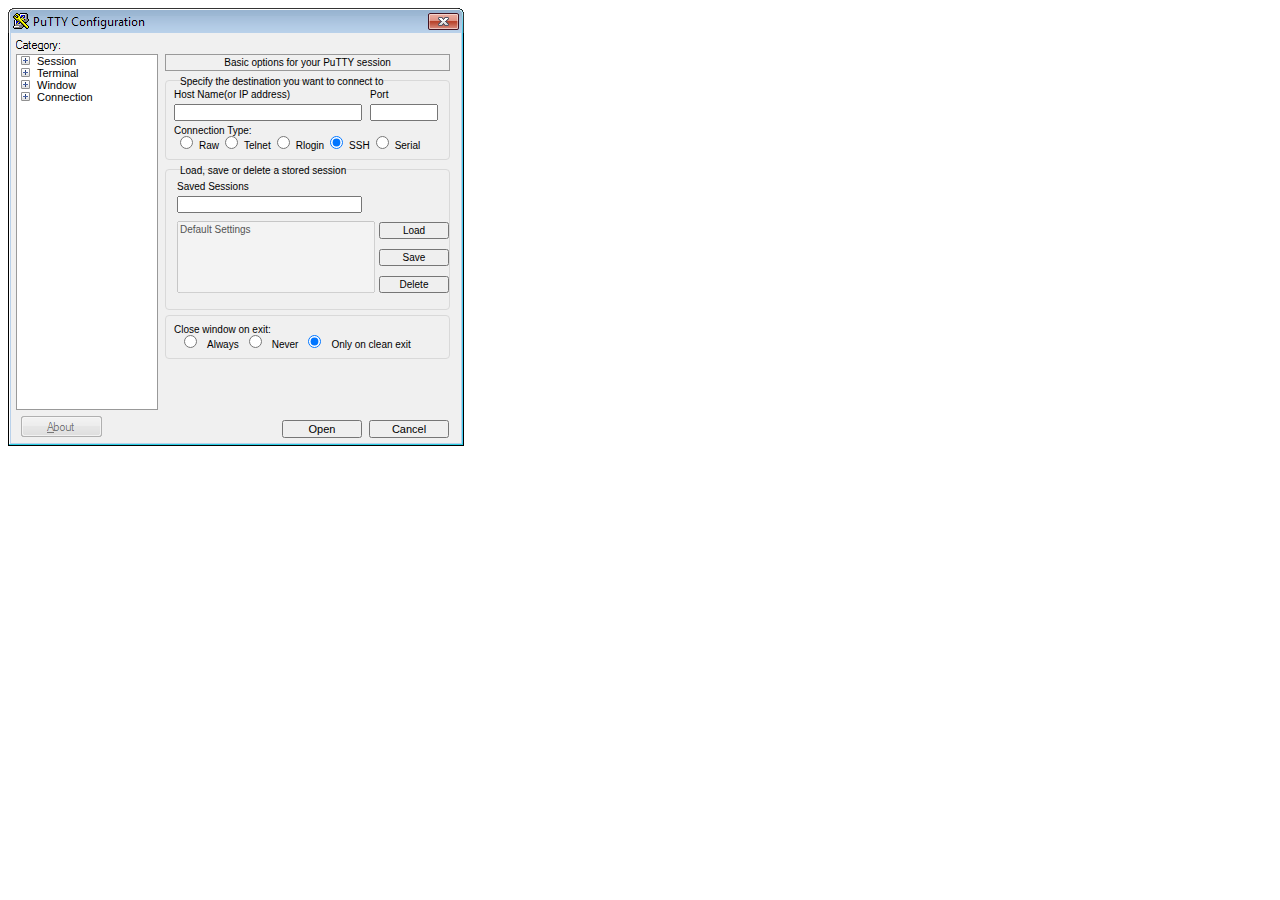
<file: PUTTY/puttyTerminal.html>
<!doctype html>
<html>
    <head>
        <meta charset="utf-8">
        <title>Promina and Redcom Tempus</title>
        <link href="css/puttyMenu.css" rel="stylesheet" type="text/css">
    </head>
    <body>
        <div id="puttyBox">

            <!--end puttyBox--> 
        </div>
        <script src="../jquery/jquery-1.10.2.js"></script> 
        <script src="../jquery/jquery-ui-1.10.4.custom.min.js"></script> 
        <script src="js/puttyMenu.js"></script>
        <script>
            buildPutty()
        </script>
    </body>
</html>
</file>
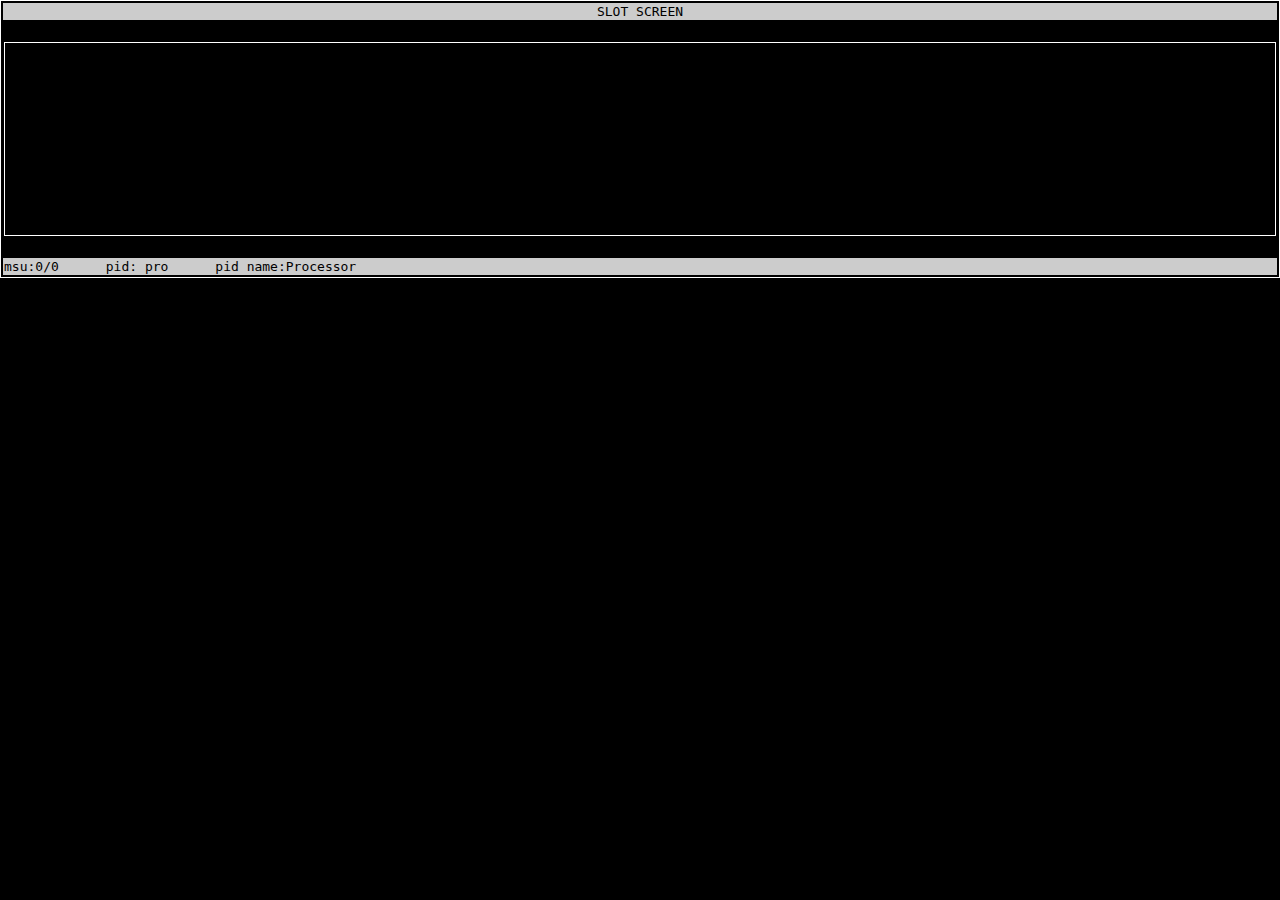
<file: js/bu_html/slotSCreen.html>
<!doctype html>
<html>
    <head>
        <meta charset="utf-8">
        <title>Untitled Document</title>
        <link href="../../css/terminal.css" rel="stylesheet" type="text/css">
    </head>

    <body>
        <script src="../../../jquery/jquery-1.10.2.js"></script>
        <script>
            function RedcomSlotScreen() {
                this.SlotScreenArr = [];
                this.SlotScreenArr.push(['PHY', 'auto (10half 10full 100half 100full)']);//0
                this.SlotScreenArr.push(['FQDN', 'localhost']);//1
                this.SlotScreenArr.push(['IP_ADDR', '0.0.0.0/0']);//2
                this.SlotScreenArr.push(['GATEWAY', '0.0.0.0']);//3
                this.SlotScreenArr.push(['DHCP', 'off']);//4
                this.SlotScreenArr.push(['60V4_TUNNEL', '0.0.0.0']);//5
                this.SlotScreenArr.push(['ICMP_ECHO', 'on']);//6
                this.SlotScreenArr.push(['ND6_REDIRECT', 'off']);//7
                this.SlotScreenArr.push(['IP6_ADDR', '::/0']);//8
                this.SlotScreenArr.push(['MTU', '1500']);//9
				
				this.SlotScreenArr.push(['VLAN_ID', '0']);//10
                this.SlotScreenArr.push(['ICMP_DEST', 'on']);//11
                this.SlotScreenArr.push(['AGENT', '0']);//12
				
				
				
                this.SlotScreenArr.push(['NET_MASK', '0.0.0.0']);//13
                this.SlotScreenArr.push(['LINKLOCAL', 'off']);//14
                this.SlotScreenArr.push(['TAGGING', 'off']);//15
                this.SlotScreenArr.push(['ICMP6_LIMIT', '500 ms']);//16
                this.SlotScreenArr.push(['IP6_DAD', 'on']);//17
                
				
                this.SlotScreenArr.push(['msu', '0/0']);//18
                this.SlotScreenArr.push(['pid', 'pro']);//19
                this.SlotScreenArr.push(['pid name', 'Processor']);//20


                this.slotScreenPorts = 'none';
                this.slotScreenTimeslots = 'none';

                this.SlotScreenTable = function() {
                    var SlotScreenBody = '';
                    SlotScreenBody += '<table class="terminalTables tableBorder">';
                    SlotScreenBody += '<tr>';
                    SlotScreenBody += '<td colspan="5" class="greyTD centerTD">SLOT SCREEN</td>';
                    SlotScreenBody += '</tr>';
                    SlotScreenBody += '<tr>';
                    SlotScreenBody += '<td width="11%">ports :</td>';
                    SlotScreenBody += '<td width="15%">'+this.slotScreenPorts+'</td>';
                    SlotScreenBody += '<td width="42%">&nbsp;</td>';
                    SlotScreenBody += '<td width="16%">timeslots :</td>';
                    SlotScreenBody += '<td width="16%">'+this.slotScreenTimeslots+'</td>';
                    SlotScreenBody += '</tr>';
                    SlotScreenBody += '<tr>';
                    SlotScreenBody += '<td colspan="5"><table class="terminalTables tableBorder">';
                    SlotScreenBody += '<tr>';
                    SlotScreenBody += '<td width="5%">PHY</td>';
                    SlotScreenBody += '<td width="2%">=</td>';
                    SlotScreenBody += '<td colspan="4">' + this.SlotScreenArr[0][1] + '</td>';
                    SlotScreenBody += '<td colspan="3">&nbsp;</td>';
                    SlotScreenBody += '</tr>';
                    SlotScreenBody += '<tr>';
                    SlotScreenBody += '<td>FQDN</td>';
                    SlotScreenBody += '<td>=</td>';
                    SlotScreenBody += '<td colspan="4">' + this.SlotScreenArr[1][1] + '</td>';
                    SlotScreenBody += '<td colspan="3">&nbsp;</td>';
                    SlotScreenBody += '</tr>';
                    SlotScreenBody += '<tr>';
                    SlotScreenBody += '<td>IP_ADDR</td>';
                    SlotScreenBody += '<td>=</td>';
                    SlotScreenBody += '<td colspan="4">' + this.SlotScreenArr[2][1] + '</td>';
                    SlotScreenBody += '<td width="5%">NET_MASK</td>';
                    SlotScreenBody += '<td width="2%">=</td>';
                    SlotScreenBody += '<td width="14%">' + this.SlotScreenArr[13][1] + '</td>';
                    SlotScreenBody += '</tr>';
                    SlotScreenBody += '<tr>';
                    SlotScreenBody += '<td>GATEWAY</td>';
                    SlotScreenBody += '<td>=</td>';
                    SlotScreenBody += '<td colspan="4">' + this.SlotScreenArr[3][1] + '</td>';
                    SlotScreenBody += '<td>LINKLOCAL</td>';
                    SlotScreenBody += '<td>=</td>';
                    SlotScreenBody += '<td>' + this.SlotScreenArr[14][1] + '</td>';
                    SlotScreenBody += '</tr>';
                    SlotScreenBody += '<tr>';
                    SlotScreenBody += '<td>DHCP</td>';
                    SlotScreenBody += '<td>=</td>';
                    SlotScreenBody += '<td width="17%">' + this.SlotScreenArr[4][1] + '</td>';
                    SlotScreenBody += '<td width="5%">VLAN_ID</td>';
                    SlotScreenBody += '<td width="1%">=</td>';
                    SlotScreenBody += '<td width="14%">' + this.SlotScreenArr[10][1] + '</td>';
                    SlotScreenBody += '<td>TAGGING</td>';
                    SlotScreenBody += '<td>=</td>';
                    SlotScreenBody += '<td>' + this.SlotScreenArr[15][1] + '</td>';
                    SlotScreenBody += '</tr>';
                    SlotScreenBody += '<tr>';
                    SlotScreenBody += '<td>60V4_TUNNEL</td>';
                    SlotScreenBody += '<td>=</td>';
                    SlotScreenBody += '<td colspan="4">' + this.SlotScreenArr[5][1] + '</td>';
                    SlotScreenBody += '<td colspan="3">&nbsp;</td>';
                    SlotScreenBody += '</tr>';
                    SlotScreenBody += '<tr>';
                    SlotScreenBody += '<td>ICMP_ECHO</td>';
                    SlotScreenBody += '<td>=</td>';
                    SlotScreenBody += '<td>' + this.SlotScreenArr[6][1] + '</td>';
                    SlotScreenBody += '<td>ICMP_DEST</td>';
                    SlotScreenBody += '<td>=</td>';
                    SlotScreenBody += '<td>' + this.SlotScreenArr[11][1] + '</td>';
                    SlotScreenBody += '<td>ICMP6_LIMIT</td>';
                    SlotScreenBody += '<td>=</td>';
                    SlotScreenBody += '<td>' + this.SlotScreenArr[16][1] + '</td>';
                    SlotScreenBody += '</tr>';
                    SlotScreenBody += '<tr>';
                    SlotScreenBody += '<td>ND6_REDIRECT</td>';
                    SlotScreenBody += '<td>=</td>';
                    SlotScreenBody += '<td colspan="4">' + this.SlotScreenArr[7][1] + '</td>';
                    SlotScreenBody += '<td colspan="3">&nbsp;</td>';
                    SlotScreenBody += '</tr>';
                    SlotScreenBody += '<tr>';
                    SlotScreenBody += '<td>IP6_ADDR</td>';
                    SlotScreenBody += '<td>=</td>';
                    SlotScreenBody += '<td colspan="4">' + this.SlotScreenArr[8][1] + '</td>';
                    SlotScreenBody += '<td colspan="3">&nbsp;</td>';
                    SlotScreenBody += '</tr>';
                    SlotScreenBody += '<tr>';
                    SlotScreenBody += '<td>MTU</td>';
                    SlotScreenBody += '<td>=</td>';
                    SlotScreenBody += '<td>' + this.SlotScreenArr[9][1] + '</td>';
                    SlotScreenBody += '<td>AGENT</td>';
                    SlotScreenBody += '<td>=</td>';
                    SlotScreenBody += '<td>' + this.SlotScreenArr[12][1] + '</td>';
                    SlotScreenBody += '<td>IP6_DAD</td>';
                    SlotScreenBody += '<td>=</td>';
                    SlotScreenBody += '<td>' + this.SlotScreenArr[17][1] + '</td>';
                    SlotScreenBody += '</tr>';
                    SlotScreenBody += '</table></td>';
                    SlotScreenBody += '</tr>';
                    SlotScreenBody += '<tr class="centerTD">';
                    SlotScreenBody += '<td colspan="5">More ethernet attributes on gen ethernet screen</td>';
                    SlotScreenBody += '</tr>';
                    SlotScreenBody += '<tr class="greyTD ">';
                    SlotScreenBody += '<td colspan="5">msu:' + this.SlotScreenArr[18][1] + '&nbsp;&nbsp;&nbsp;&nbsp;&nbsp;&nbsp;pid: ' + this.SlotScreenArr[19][1] + '&nbsp;&nbsp;&nbsp;&nbsp;&nbsp;&nbsp;pid name:' + this.SlotScreenArr[20][1] + '</td>';
                    SlotScreenBody += '</tr>';
                    SlotScreenBody += '</table>';
                    return SlotScreenBody;
                }



            }
            var t = new RedcomSlotScreen();

            var t = new RedcomSlotScreen();
            $('body').append(t.SlotScreenTable());
        </script>
        <!--<table class="terminalTables tableBorder">
          <tr>
            <td colspan="5" class="greyTD centerTD">SLOT SCREEN</td>
          </tr>
          <tr>
            <td width="11%">ports :</td>
            <td width="15%">&lt;replace&gt;</td>
            <td width="42%">&nbsp;</td>
            <td width="16%">timeslots :</td>
            <td width="16%">&lt;replace&gt;</td>
          </tr>
          <tr>
            <td colspan="5"><table  class="terminalTables tableBorder">
                <tr>
                  <td width="18%">PHY</td>
                  <td width="2%">=</td>
                  <td colspan="4">&lt;replace&gt;</td>
                  <td colspan="3">&nbsp;</td>
                </tr>
                <tr>
                  <td>FQDN</td>
                  <td>=</td>
                  <td colspan="4">&lt;replace&gt;</td>
                  <td colspan="3">&nbsp;</td>
                </tr>
                <tr>
                  <td>IP_ADDR</td>
                  <td>=</td>
                  <td colspan="4">&lt;replace&gt;</td>
                  <td width="16%">NET_MASK</td>
                  <td width="2%">=</td>
                  <td width="14%">&lt;replace&gt;</td>
                </tr>
                <tr>
                  <td>GATEWAY</td>
                  <td>=</td>
                  <td colspan="4">&lt;replace&gt;</td>
                  <td>LINKLOCAL</td>
                  <td>=</td>
                  <td>&lt;replace&gt;</td>
                </tr>
                <tr>
                  <td>DHCP</td>
                  <td>=</td>
                  <td width="17%">&lt;replace&gt;</td>
                  <td width="14%">VLAN_ID</td>
                  <td width="3%">=</td>
                  <td width="14%">&lt;replace&gt;</td>
                  <td>TAGGING</td>
                  <td>=</td>
                  <td>&lt;replace&gt;</td>
                </tr>
                <tr>
                  <td>60V4_TUNNEL</td>
                  <td>=</td>
                  <td colspan="4">&lt;replace&gt;</td>
                  <td colspan="3">&nbsp;</td>
                </tr>
                <tr>
                  <td>ICMP_ECHO</td>
                  <td>=</td>
                  <td>&lt;replace&gt;</td>
                  <td>ICMP_DEST</td>
                  <td>=</td>
                  <td>&lt;replace&gt;</td>
                  <td>ICMP6_LIMIT</td>
                  <td>=</td>
                  <td>&lt;replace&gt;</td>
                </tr>
                <tr>
                  <td>ND6_REDIRECT</td>
                  <td>=</td>
                  <td colspan="4">&lt;replace&gt;</td>
                  <td colspan="3">&nbsp;</td>
                </tr>
                <tr>
                  <td>IP6_ADDR</td>
                  <td>=</td>
                  <td colspan="4">&lt;replace&gt;</td>
                  <td colspan="3">&nbsp;</td>
                </tr>
                <tr>
                  <td>MTU</td>
                  <td>=</td>
                  <td>&lt;replace&gt;</td>
                  <td>AGENT</td>
                  <td>=</td>
                  <td>&lt;replace&gt;</td>
                  <td>IP6_DAD</td>
                  <td>=</td>
                  <td>&lt;replace&gt;</td>
                </tr>
              </table></td>
          </tr>
          <tr>
            <td colspan="5">More ethernet attributes on gen ethernet screen</td>
          </tr>
          <tr class="greyTD ">
            <td colspan="5">msu:&lt;replace&gt; pid: &lt;replace&gt; pid name:&lt;replace&gt;</td>
          </tr>
        </table>-->
    </body>
</html>
</file>
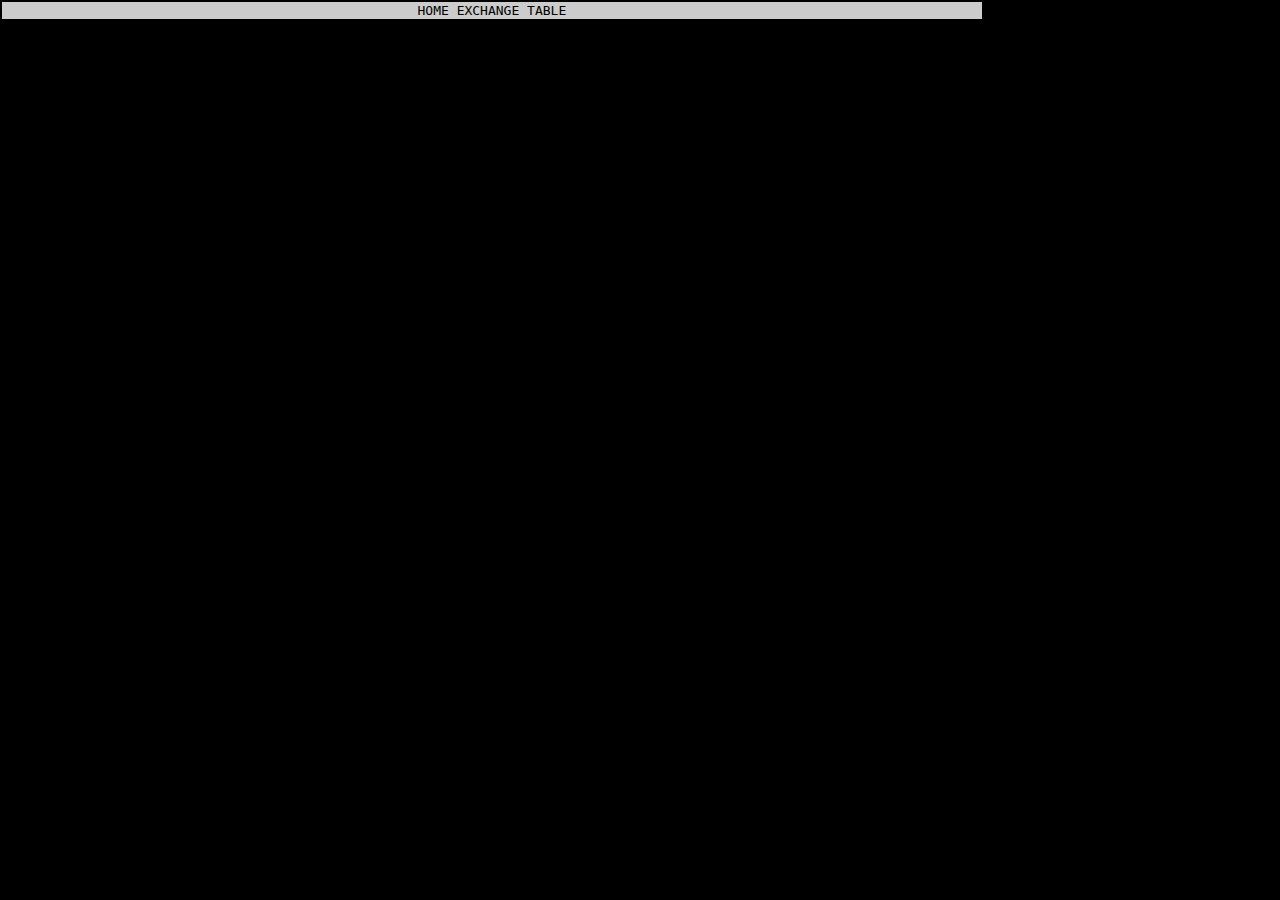
<file: js/bu_html/trash.html>
<!doctype html>
<html>
    <head>
        <meta charset="utf-8">
        <title>Untitled Document</title>
        <link href="../../css/terminal.css" rel="stylesheet" type="text/css">
    </head>

    <body>
        <script src="../../../jquery/jquery-1.10.2.js"></script> 

        <script>
            /*
             * 
             */



            function RedcomHomeExchangeTable() {


                this.totalTables = [];
                this.currRow = 0;
                this.numOfRows = 5;

                var whichHomeExchangeTableDB = 0; //let me know which row we are working on - zero indexed array


                var tablesBuilt = false;

                this.restorHomeExchangeTable = function() {
                    for (var t = 0; t < this.numOfRows; t++) {
                        this.totalTables.push(["", "0", "----", "----", "----", "both_opt", "native", "no name"]);
                    }
                }
                if (!tablesBuilt) {
                    this.restorHomeExchangeTable();
                    tablesBuilt = true; // stop the class from over-writing the table
                }

                this.homeExchangeTable = function() {
                    var redcomHomeExchangeTableData = "";
                    redcomHomeExchangeTableData += '<table class="terminalTables">';
                    redcomHomeExchangeTableData += '<tr>';
                    redcomHomeExchangeTableData += '<td class="greyTD centerTD" colspan="7" >HOME EXCHANGE TABLE</td>';
                    redcomHomeExchangeTableData += '</tr>';
                    redcomHomeExchangeTableData += '<tr>';
                    redcomHomeExchangeTableData += '<td width="1%">&nbsp;</td>';
                    redcomHomeExchangeTableData += '<td>ENTRY</td>';
                    redcomHomeExchangeTableData += '<td>CC</td>';
                    redcomHomeExchangeTableData += '<td>NPA</td>';
                    redcomHomeExchangeTableData += '<td>HMX</td>';
                    redcomHomeExchangeTableData += '<td>TYPE</td>';
                    redcomHomeExchangeTableData += '<td>LOCATION</td>';
                    redcomHomeExchangeTableData += '<td>DESCRIPTION</td>';
                    redcomHomeExchangeTableData += '</tr>';


                    for (var i = 0; i < this.totalTables.length; i++) {
                        redcomHomeExchangeTableData += ' <tr>';
                        redcomHomeExchangeTableData += '<td>';
                        if (i == this.currRow) {
                            redcomHomeExchangeTableData += "&gt;";
                        } else {
                            redcomHomeExchangeTableData += this.totalTables[i][0];
                        }
                        redcomHomeExchangeTableData += '</td>';
                        redcomHomeExchangeTableData += '<td>';
                        redcomHomeExchangeTableData += this.totalTables[i][1];
                        redcomHomeExchangeTableData += '</td>';
                        redcomHomeExchangeTableData += '<td>';
                        redcomHomeExchangeTableData += this.totalTables[i][2];
                        redcomHomeExchangeTableData += '</td>';
                        redcomHomeExchangeTableData += '<td>';
                        redcomHomeExchangeTableData += this.totalTables[i][3];
                        redcomHomeExchangeTableData += '</td>';
                        redcomHomeExchangeTableData += '<td>';
                        redcomHomeExchangeTableData += this.totalTables[i][4];
                        redcomHomeExchangeTableData += '</td>';
                        redcomHomeExchangeTableData += '<td>';
                        redcomHomeExchangeTableData += this.totalTables[i][5];
                        redcomHomeExchangeTableData += '</td>';
                        redcomHomeExchangeTableData += '<td>';
                        redcomHomeExchangeTableData += this.totalTables[i][6];
                        redcomHomeExchangeTableData += '</td>';
                        redcomHomeExchangeTableData += '<td>';
                        redcomHomeExchangeTableData += this.totalTables[i][7];
                        redcomHomeExchangeTableData += '</td>';
                        redcomHomeExchangeTableData += '</tr>';
                    }




                    redcomHomeExchangeTableData += '<tr>';
                    redcomHomeExchangeTableData += '<td colspan="7">msu:0/0</td>';
                    redcomHomeExchangeTableData += '</tr>';
                    redcomHomeExchangeTableData += '</table>';






                    return redcomHomeExchangeTableData;
                };

            }
            var t = new RedcomHomeExchangeTable();

            t.totalTables[t.currRow][5] = 'asshat';
            t.totalTables[t.currRow][2] = 'asshat';


            $('body').append(t.homeExchangeTable());

        </script>
    </body>
</html>
</file>
<file: PUTTY/css/puttyMenu.css>
/*putty menu*/
#puttyBox {
    background-image: url(../images/puttyTerminal.png);
    width: 456px;
    height: 438px;
    font-family: Arial, Helvetica, sans-serif;
}
#puttyMenu {
    background-color: #fff;
    border: 1px solid #999;
    position: absolute;
    left: 8px;
    top: 46px;
    width: 140px;
    height: 354px;
    overflow: auto
}
#puttyListItems {
    margin-left: -20px;
    margin-top: 0px;
}
.puttyMenuClosed {
    list-style: url(../images/menuItemPlus.png);
}
.puttyMenuOpened {
    list-style: url(../images/menuItemMinus.png);
}
li.childLI {
    list-style: none !important
}
li.puttyMenuClosed, li.puttyMenuOpened, li.childLI {
    font-family: Arial, Helvetica, sans-serif;
    font-size: 11px;
    cursor: pointer
}
ul.menuStepIn {
    margin-left: -30px !important;
}
/*               */

#puttyInterface {
    position: absolute;
    left: 157px;
    top: 46px;
    width: 285px;
    z-index: 1;
    font-size: 10px;
}
.puttyPanelTitle {
    border: 1px solid #999;
    text-align: center;
    padding: 2px;
}
.puttyPalletTitleCenter {
    margin-bottom: -17px;
    margin-left: 10px;
    background-color: #f0f0f0;
    padding: 5px;
    z-index: 2;
}
.puttyPallet {
    border: 1px solid #d9d9d9;
    padding: 8px;
    margin-top: 5px;
    border-radius: 4px;
    overflow: auto;
    z-index: 0;
}
.puttyPallet input[type="radio"], .puttyPallet input[type="checkbox"] {
    margin-top: 0px !important;
}
.puttyPalletTitle {
}
.puttyRadioButtons {
    clear: both
}
.puttyRadioButtonLabel {
    margin-right: -5px;
}
.puttyRadioRight {
    width: 130px;
    position: absolute;
    right: 10px;
}
.puttyRadioLeft {
}
.puttyPallet input[type=text], .puttyPallet input[type=button] {
    font-size: 10px;
}
#logFileName {
    width: 180px;
}
/*Session Section Styling*/

#sessionHostName {
    width: 180px;
}
#sessionsHostNameTxt {
    width: 180px;
    margin: 4px 0;
}
#sessionsPortTxt {
    width: 60px;
}
#sessionsHostRdo input[type=radio] {
    margin: 0 6px;
}
#sessionSavedTxtBox {
    width: 177px;
}
#puttySessionsSaveBtns input[type=button] {
    width: 70px;
    margin: 5px 0;
}
#sessionsWindowsRdo input[type=radio] {
    margin: 0 10px;
}
/*text boxes*/
#gapBetweenWindowedgeTB {
    width: 50px
}
#windowTitleTB, #remoteCharachterSetTB {
    width: 260px;
}
#characterClassesTA, #selectAColourToAdjustTA, #sessionsSavedTxtArea, #dataTextArea, #kexAlgorithmTxtArea, #sshEncryptionCipher {
    resize: none !important;
    overflow: hidden !important;
    font-size: 10px;
    font-family: Arial, Helvetica, sans-serif;
}
#setToClassTB {
    width: 70px;
}
#setToClassBtn {
    width: 80px
}
#setWindowSizeColumnsTB, #setWindowSizeRowsTB {
    width: 120px;
}
#redRGBTB, #blueRGBTB, #greenRGBTB {
    width: 40px;
}
/*Terminal Styling*/
#terminalAnswer input[type=text] {
    width: 240px;
}
#terminalLocalEcho label {
    width: 40px;
}
#terminalPrintingDrpDwn {
    width: 240px;
    font-size: 10px;
    font-family: Arial, Helvetica, sans-serif;
}
.keyboardFunctionKeysStyle {
    float: left;
    width: 80px;
}
#bellStyling input[type=text] {
    width: 190px;
    float: left;
}
#bellStyling input[type=button] {
    width: 60px;
    float: right;
}
.bellOverload .bellTextBoxArea {
    width: 230px;
}
.bellOverload input[type=text] {
    width: 40px;
}
#connectionKeepalives {
    width: 40px;
}
#connectionLogicalName, #proxyExcludeHosts, #proxyTelnet {
    width: 260px;
}
.dataTxtspacing {
    width: 200px;
}
.dataEnvironmentTxt {
    width: 100px;
}
.dataEnvironmentBtn input[type=button] {
    width: 55px;
}
#dataTextArea {
    width: 260px;
    height: 40px;
}
.proxyTypeRdoStyle {
    width: 100px;
}
#proxyHostname {
    width: 196px;
}
#proxyPortNumber {
    width: 40px;
}
#proxyUsernamePassword, #rloginTextField {
    width: 130px;
}
#proxyUsernameTxtField input[type=text], #rloginTextbox input[type=text] {
    width: 130px;
}
#sshRemoteCommand {
    width: 260px;
}
#sshEncryptionCipher {
    width: 200px;
    height: 90px;
}
#kexAlgorithmTxtArea {
    width: 200px;
    height: 60px;
}
#kexMaxMinutes, #kexMaxData {
    width: 40px;
}
#kexTextStyling {
    width: 200px;
}
/*--------------- buttons -----*/
#puttyClosedBtn {
    width: 30px;
    position: absolute;
    right: 5px;
    top: 5px;
    height: 15px;
    cursor: pointer
}
#puttyBtmCancelBtn {
    position: absolute;
    right: 15px;
    width: 80px;
    font-size: 11px;
    bottom: 8px;
}
#puttyBtmOpenBtn {
    position: absolute;
    right: 102px;
    width: 80px;
    font-size: 11px;
    bottom: 8px;
}
input:active{
    border-radius:2px;
    border:2px solid #3c7fb1;
    box-shadow: inset 0 0 1px #3bcdf1;
    background-color:#f1f2f3;
}
</file>
<file: css/terminal.css>
body {
    font-family: monospace;
    padding: 0px;
    margin: 0px;
    background-color: #000000;
}
.terminal_header {
    display: none;
}
*:focus {
    outline: 0;
}
/*---------------------- generic ------------------------*/
@font-face {
    font-family: consolasF;
    src: url(../fonts/Consolas/CONSOLA.TTF);
}
.terminalTables {
    width: 100%;
    font-size: 1em;
}
/*------------ redcom specific -------------*/
#dbSearchTable {
}
#dbSearchTable td {
    margin: 10px;
}
.trHeader {
    text-align: center
}
.trHeader td {
    border-bottom: 1px dashed #ffffff;
}
.tableBorder {
    border: 1px solid #ffffff;
}
#RedcomSliceGenerationTable {
    border: 1px solid #e3e3e3;
    border-collapse: collapse;
}
.greyTD {
    background-color: #CCC;
    color: #000000;
}
.centerTD {
    text-align: center;
}
.rightTD {
    text-align: right;
}
.leftD {
    text-align: left;
}
#hardwareTable {
    font-size: 10px;
}
.innerTables {
    width: 100%;
}
.centerText {
    text-align: center;
}
.borderBarRight {
    border-right: 1px solid #ffffff;
}
.scrollerTable {
}
/*------------- terminal -------------*/
.terminal {
    font-family: consolasF;
}
.terminal_body {
    position: absolute;
    width: 98.4%;
    left: 0px;
    top: 0px;
    bottom: 0px;
    overflow-y: auto;
    color: #ffffff;
    padding: 15px;
    font-size: 1em;
    background-color: transparent;
    z-index: 0;
}

@media only screen and (max-width: 1024px) {
}
</file>
